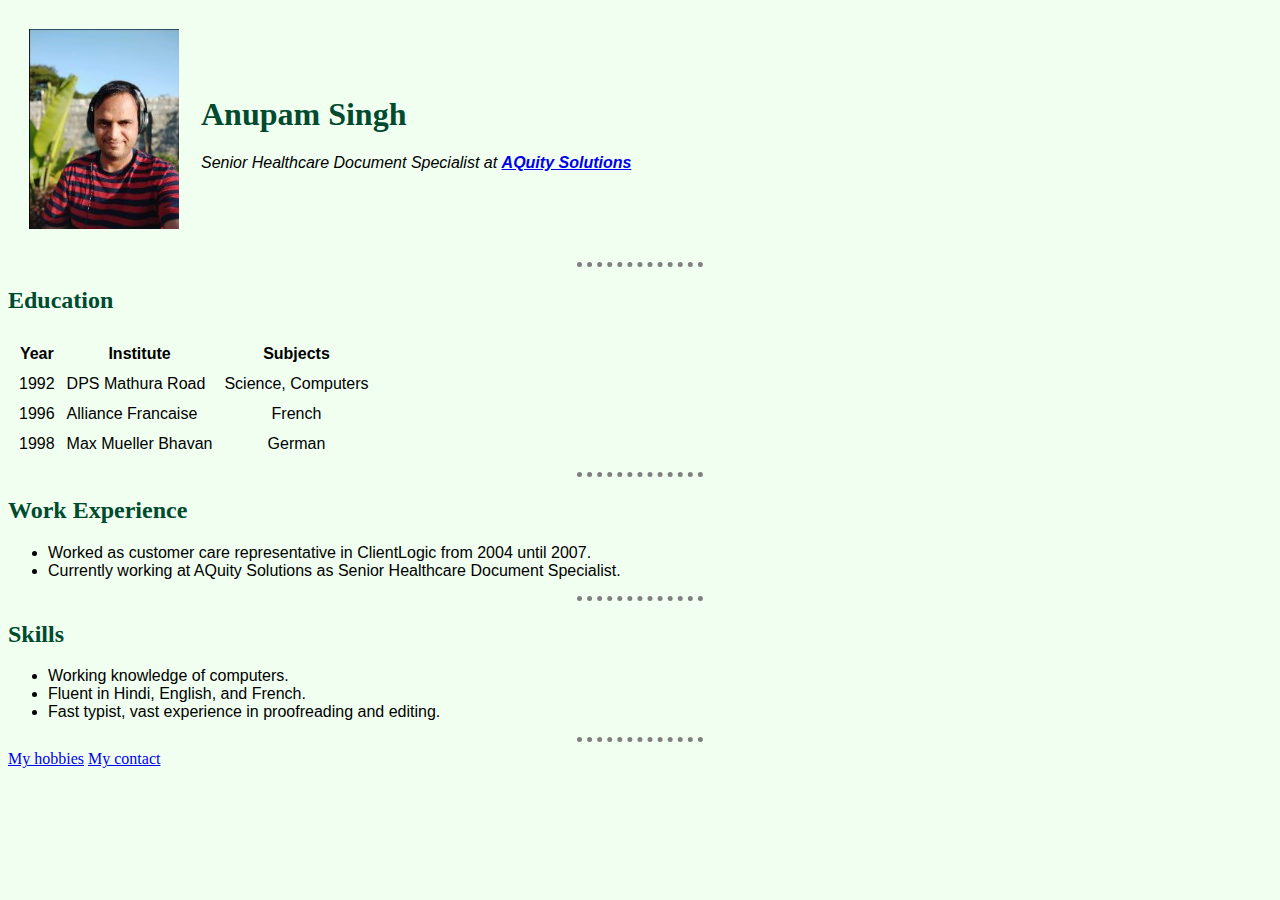
<file: index.html>
<!DOCTYPE html>
<html>

<head>
  <meta charset="utf-8">
  <title>Anupam's Personal Site</title>
  <link rel="stylesheet" href="css/styles.css">
</head>

<body>
  <table cellspacing="20">
    <tr>
      <td><img src="Images/Anupam Singh Profile Picture.png" alt="Anupam Profile Picture"></td>
      <td>
        <h1>Anupam Singh</h1>
        <p><em>Senior Healthcare Document Specialist at <strong><a href="https://aquitysolutions.com/">AQuity Solutions</a></strong></em></p>
      </td>
    </tr>
  </table>
  <hr>
  <h2>Education</h2>
  <table cellspacing="10">
    <thead>
      <tr>
        <th>Year</th>
        <th>Institute</th>
        <th>Subjects</th>
      </tr>
    </thead>
    <tbo>
      <tr>
        <td>1992</td>
        <td>DPS Mathura Road</td>
        <td>Science, Computers</td>
      </tr>
      <tr>
        <td>1996</td>
        <td>Alliance Francaise</td>
        <td align="center">French</td>
      </tr>
      <tr>
        <td>1998</td>
        <td>Max Mueller Bhavan</td>
        <td align="center">German</td>
      </tr>
    </tbo>
  </table>
  <hr>
  <h2>Work Experience</h2>
  <ul>
    <li>Worked as customer care representative in ClientLogic from 2004 until 2007.</li>
    <li>Currently working at AQuity Solutions as Senior Healthcare Document Specialist.</li>
  </ul>
  <hr>
  <h2>Skills</h2>
  <ul>
    <li>Working knowledge of computers.</li>
    <li>Fluent in Hindi, English, and French.</li>
    <li>Fast typist, vast experience in proofreading and editing.</li>
  </ul>
  <hr>
  <a href="hobbies.html">My hobbies</a>
  <a href="contact.html">My contact</a>
</body>

</html>
</file>
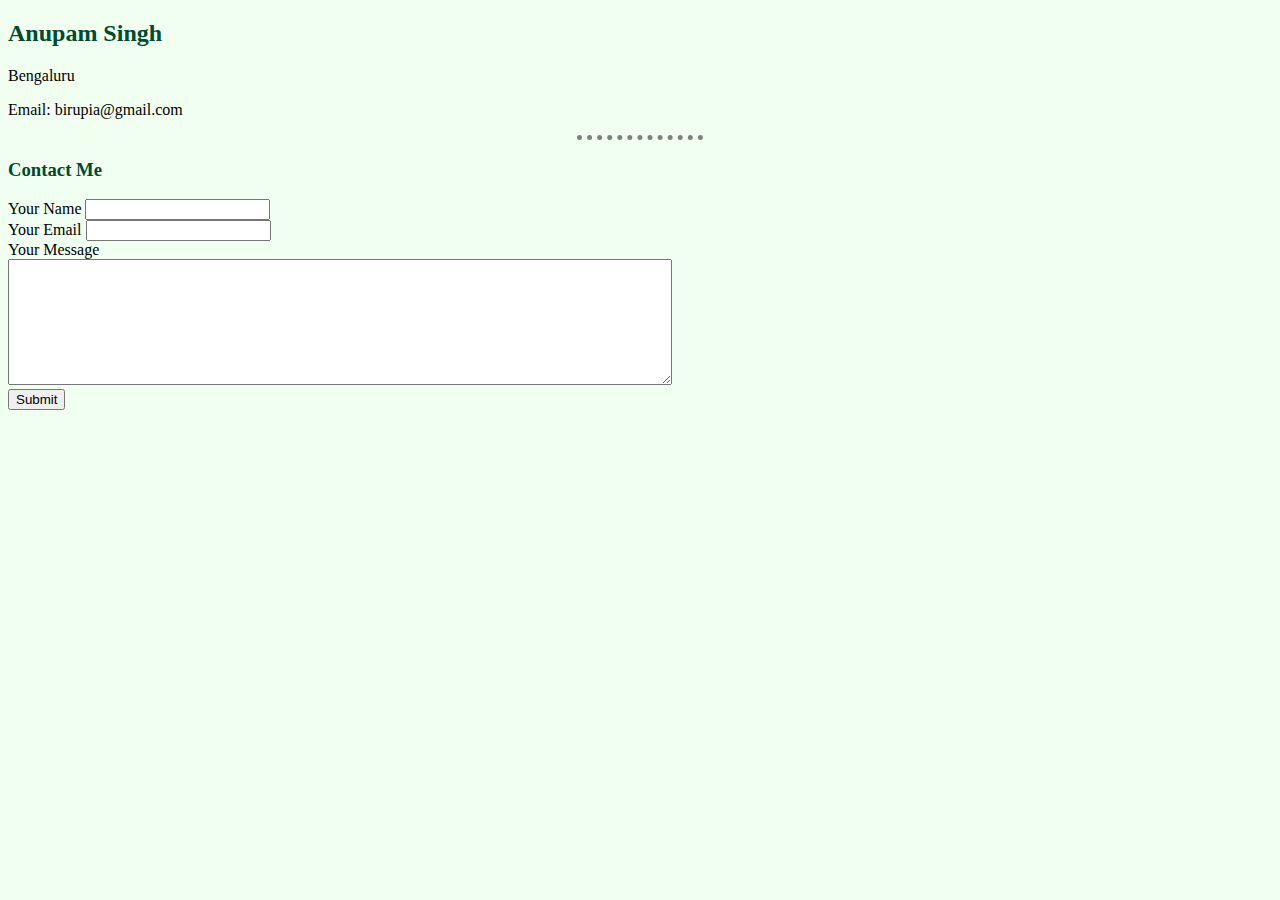
<file: contact.html>
<!DOCTYPE html>
<html lang="en" dir="ltr">

<head>
  <meta charset="utf-8">
  <title>my contact</title>
  <link rel="stylesheet" href="css/styles.css">
</head>

<body>
  <h2>Anupam Singh</h2>
  <p>Bengaluru</p>
  <p>Email: birupia@gmail.com</p><hr>
  <h3>Contact Me</h3>
  <form action="mailto:birupia@gmail.com" method="post" enctype="text/plain">
    <label>Your Name</label>
    <input type="text" name="yourName"><br>
    <label>Your Email</label>
    <input type="email" name="yourEmail"><br>
    <label>Your Message</label><br>
    <textarea name="yourText" rows="8" cols="80"></textarea><br>
    <input type="submit">
  </form>
</body>

</html>
</file>
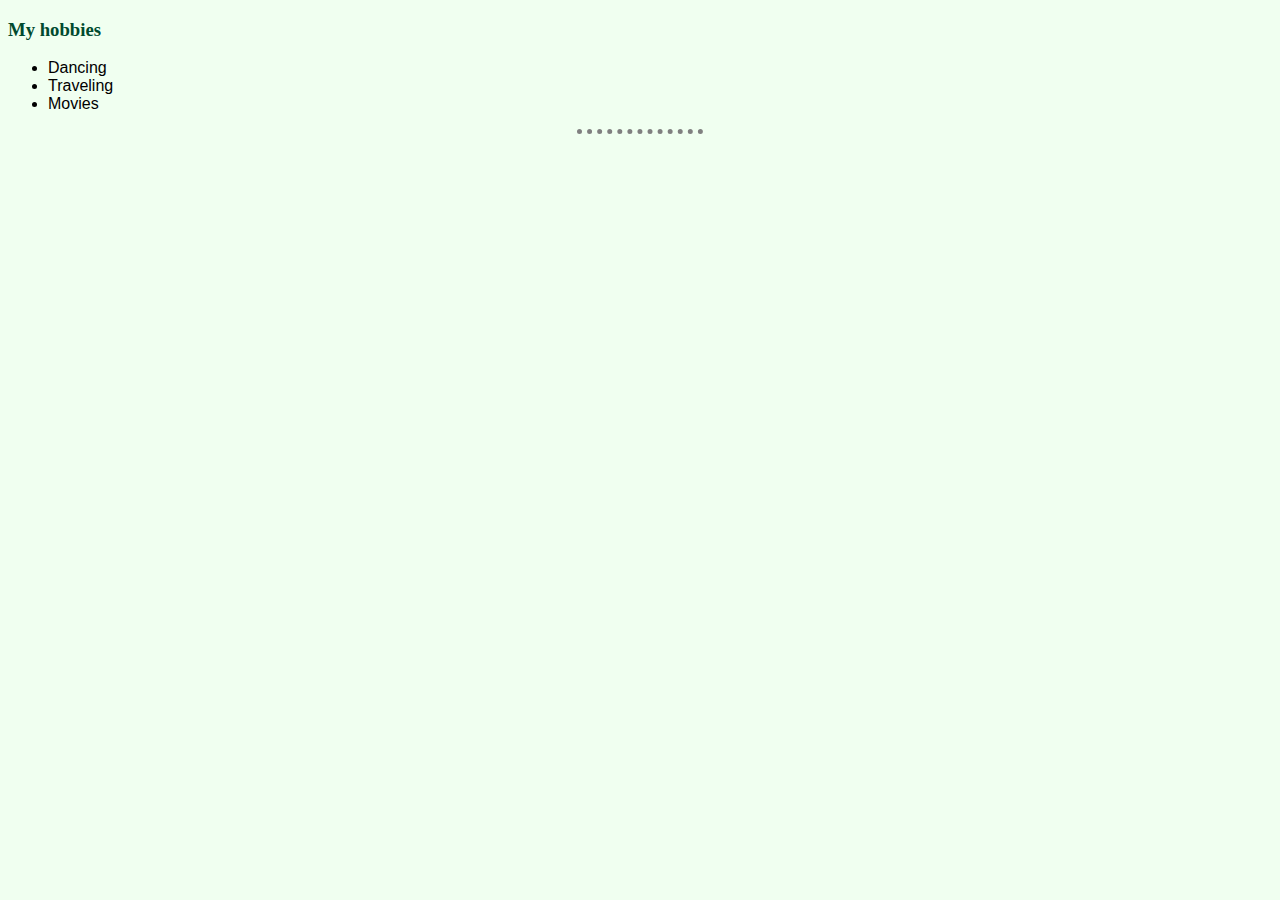
<file: hobbies.html>
<!DOCTYPE html>
<html lang="en" dir="ltr">
<head>
  <meta charset="utf-8">
  <title>my hobbies</title>
  <link rel="stylesheet" href="css/styles.css">
</head>
<body>
  <h3>My hobbies</h3>
  <ul>
    <li>Dancing</li>
    <li>Traveling</li>
    <li>Movies</li>
  </ul>
  <hr>
</body>
</html>
</file>
<file: css/styles.css>
body {
  background-color: honeydew;
}

hr {
  border-style: none;
  border-top-style: dotted;
  border-color: grey;
  border-width: 5px;
  width: 10%;
}
h1 {
  font-family: Verdana;
  color: #004a2f;
  }
h2 {
  font-family: Verdana;
  color: #004a2f;
}
h3 {
  font-family: Verdana;
  color: #004a2f;
}
ul {
  font-family: arial;
}
table {
  font-family: arial;
}
</file>
